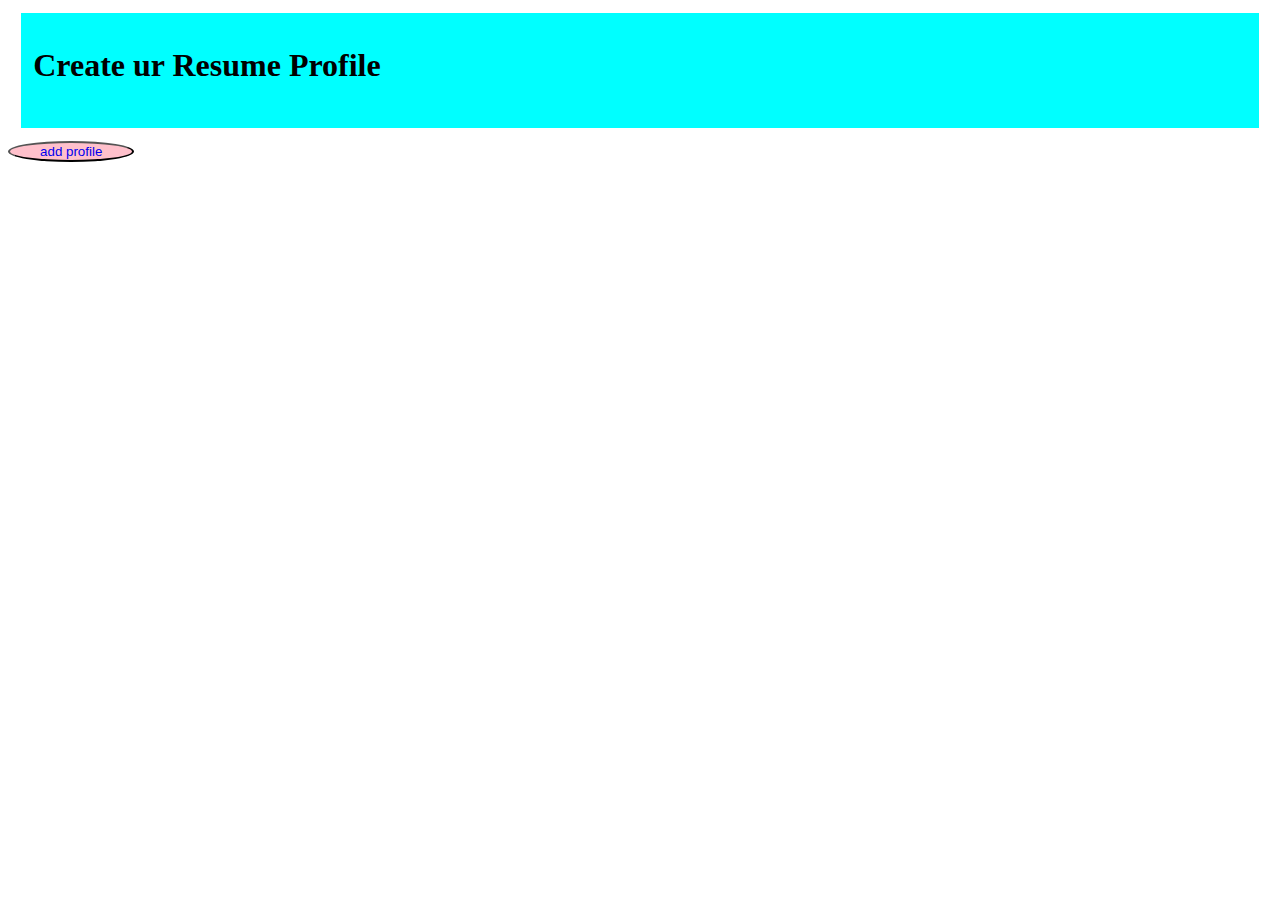
<file: index.html>
<!DOCTYPE html>
<html>
<head>
	<title>resume builder</title>
	<link rel="stylesheet" type="text/css" href="form.css">
	<link rel="apple-touch-icon" sizes="57x57" href="icons/apple-icon-57x57.png">
<link rel="apple-touch-icon" sizes="60x60" href="icons/apple-icon-60x60.png">
<link rel="apple-touch-icon" sizes="72x72" href="icons/apple-icon-72x72.png">
<link rel="apple-touch-icon" sizes="76x76" href="icons/apple-icon-76x76.png">
<link rel="apple-touch-icon" sizes="114x114" href="icons/apple-icon-114x114.png">
<link rel="apple-touch-icon" sizes="120x120" href="icons/apple-icon-120x120.png">
<link rel="apple-touch-icon" sizes="144x144" href="icons/apple-icon-144x144.png">
<link rel="apple-touch-icon" sizes="152x152" href="icons/apple-icon-152x152.png">
<link rel="apple-touch-icon" sizes="180x180" href="icons/apple-icon-180x180.png">
<link rel="icon" type="image/png" sizes="192x192"  href="icons/android-icon-192x192.png">
<link rel="icon" type="image/png" sizes="32x32" href="icons/favicon-32x32.png">
<link rel="icon" type="image/png" sizes="96x96" href="icons/favicon-96x96.png">
<link rel="icon" type="image/png" sizes="16x16" href="icons/favicon-16x16.png">
<link rel="manifest" href="icons/manifest.json">
<meta name="msapplication-TileColor" content="#ffffff">
<meta name="msapplication-TileImage" content="/ms-icon-144x144.png">
<meta name="theme-color" content="#ffffff">

</head>
<body id="main">
<header>
	<H1>Create ur Resume Profile</H1>
</header>
<button><a href="form.html">add profile</a></button>
</body>
</html>
<script type="text/javascript" src="./js/swregister.js"></script>
<script type="text/javascript">
	
	
	 var indexedDB=window.indexedDB || window.mozIndexedDB || window.webkintIndexedDB || window.msIndexedDB;
        indexedDB ? console.log("success"):console.log("error");
        var open;
        var result;
        var store;
        var tx;
        var request=indexedDB.open("database",1);
        request.onupgradeneeded = function(e){
            open = e.target.result;
            store = open.createObjectStore("resumedata",{keyPath:"name"});

        } 
        request.onerror = function(e){
            console.log("error"+e);
        }
        request.onsuccess = function(e){
          open = e.target.result;
          tx = open.transaction("resumedata","readwrite");
          store = tx.objectStore("resumedata");
	      var info=store.getAll();
	      info.onsuccess=function(data){
	      	console.log(data);
	      	display(data.target.result);
	      }
	
}
var body=document.querySelector("#main");
function display(d)
{
	for(i=0;i<d.length;i++){
		var h3=document.createElement("h3");
		h3.innerHTML=d[i].name;
		body.append(h3);
		var a=document.createElement("a");
		a.classList.add("profile");
		a.setAttribute("href","resume.html?"+d[i].name);
		a.append(h3);
		body.append(a);
	}
}
</script>
</file>
<file: form.css>
.main{
	background: aqua;
	text-align: center;
}
header{
	background:cyan;
	height:10vh;
	padding:1%;
	margin: 1%;
}
#main a{
	text-decoration: none;
}
#main button{
	background:pink;
}
.profile{
	color: red;
}
#form{
	background:lightpink;
	text-align:center;
}
.main{
	margin: 2%;
	padding: 2%;
	display: flex;
	flex-direction: row;
	flex-wrap: wrap;
	justify-content: space-around;
}
.sub{
	width: 92%;
	background: #DAF7A4;
	margin: 1%;
	padding: 1%;
	border-radius: 6%;
}
.sub1{
	width: 45%;
	background: #DAF7A4;
	margin: 1%;
	padding: 1%;
	border-radius:6%;
}
input,select{
	width:90%;
	margin:1%;
}
button{
	width:10%;
	border-radius: 50%;
	height:15%;
}
</file>
